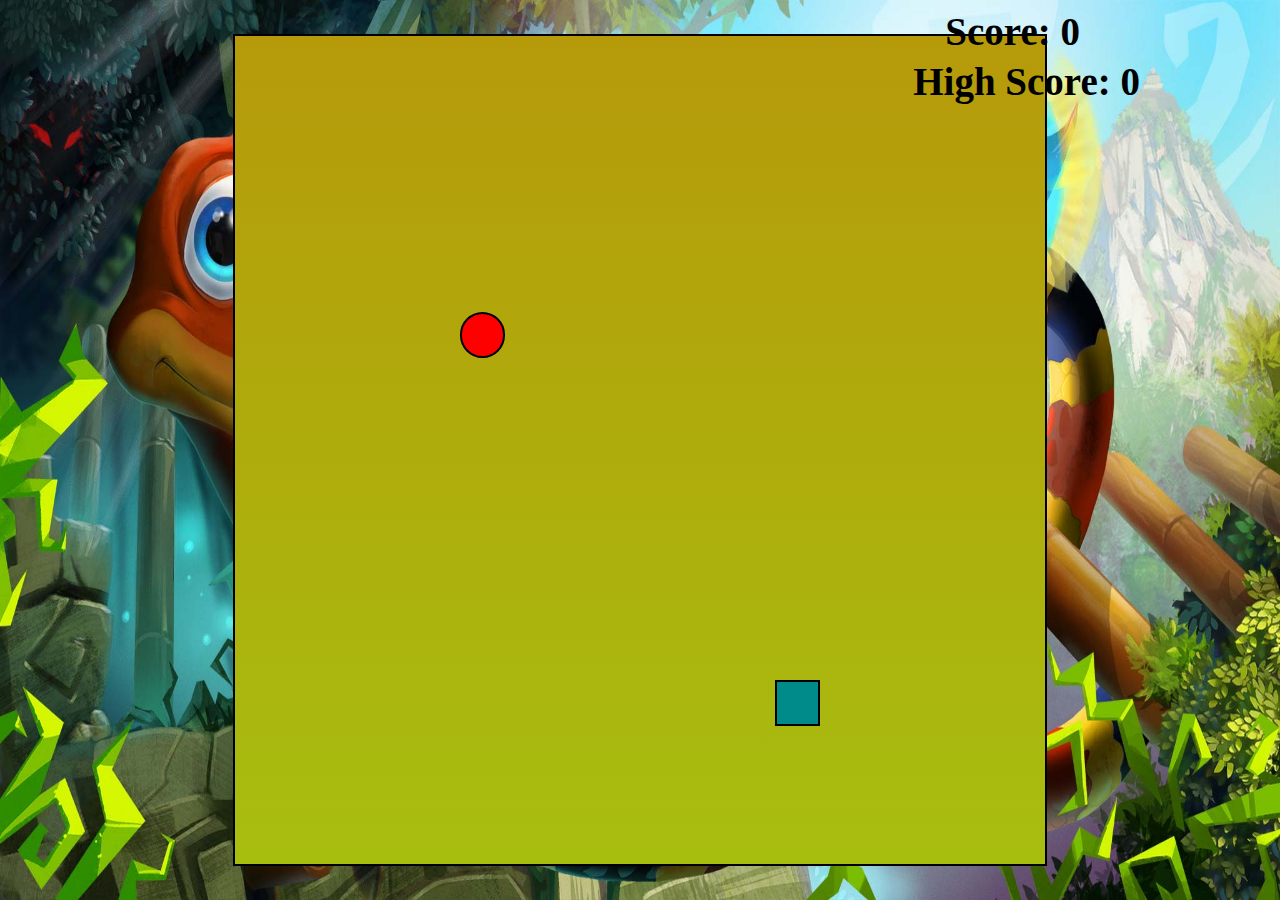
<file: SnakeGame/index.html>
<!DOCTYPE html>
<html lang="en">
<head>
    <meta charset="UTF-8">
    <meta http-equiv="X-UA-Compatible" content="IE=edge">
    <meta name="viewport" content="width=device-width, initial-scale=1.0">
    <title>Snake Game</title>
    <link rel="stylesheet" href="css/style.css">
</head>
<body>
    <div class="body">
        <div id="scoreBox">Score: 0</div>
        <div id="highscoreBox">High Score: 0</div>
        <div id="board"></div>
    </div>
</body>
<script src="js/index.js"></script>
</html>
</file>
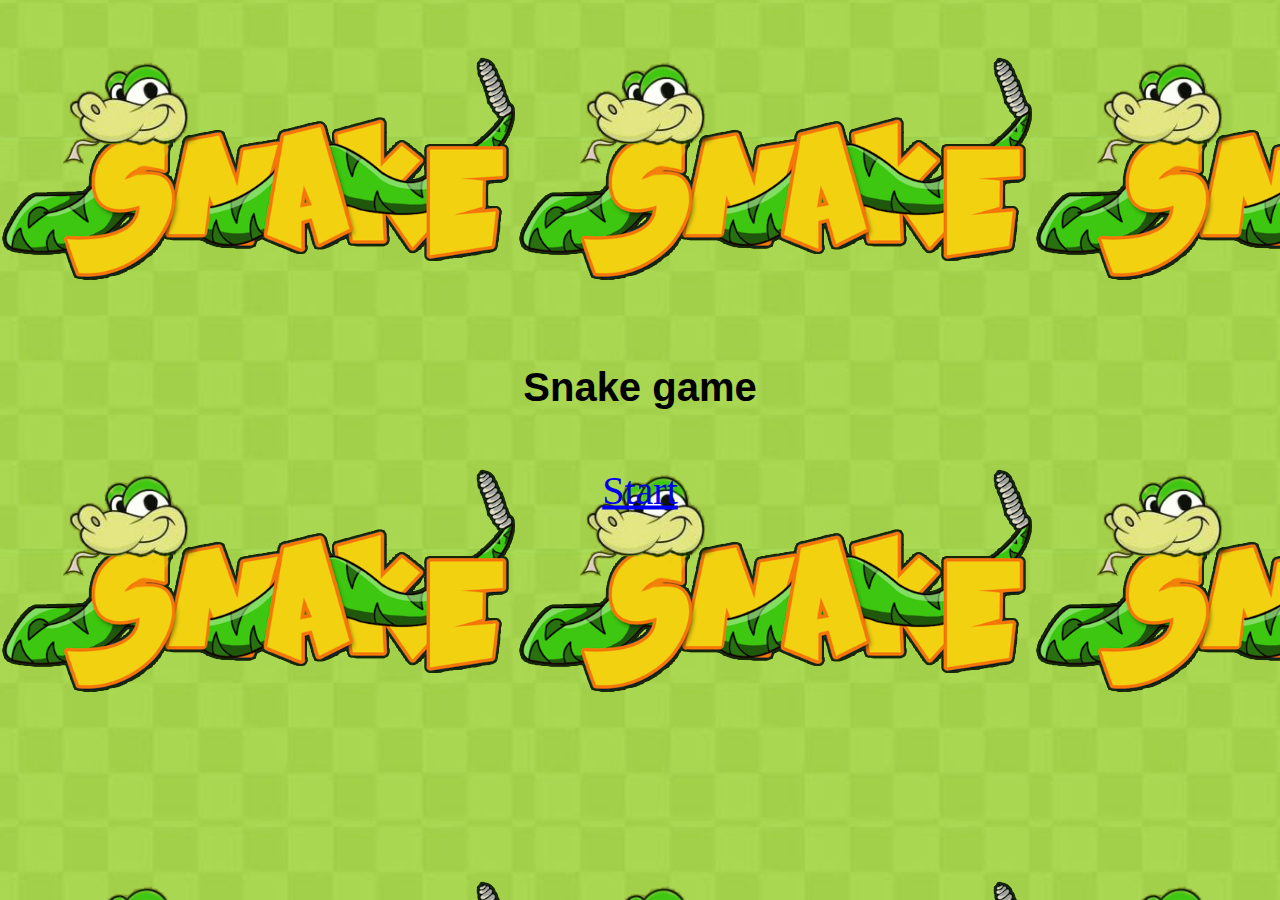
<file: SnakeGame/start.html>
<!DOCTYPE html>
<html>
<head>
    <style>
body
{
background-image: url(../SnakeGame/img/snake.png);
}
h1
{
text-align: center;
font-size: 40px;
position: absolute;
left: 50%;
top: 40%;
transform: translateX(-50%) translateY(-50%);
font-family: 'Lucida Sans', 'Lucida Sans Regular', 'Lucida Grande', 'Lucida Sans Unicode', Geneva, Verdana, sans-serif;
}
p
{
position: absolute;
left: 50%;
top: 50%;
transform: translateX(-50%) translateY(-50%);
text-align: center;
font-size: 40px;
}

</style>
</head>
<body>

<h1>Snake game</h1>
<p><a href="index.html">Start</a></p>

</body>
</html>
</file>
<file: SnakeGame/css/style.css>
@import url('https://fonts.googleapis.com/css2?family=New+Tegomin&display=swap');
*{
    padding: 0;
    margin: 0;
}

.body{
    background: url("../img/bg.jpg"); 
    min-height: 100vh;
    background-size: 100vw 100vh;
    background-repeat: no-repeat;
    display: flex;
    justify-content: center;
    align-items: center;
}

#scoreBox{
    position: absolute;
    top: 9px;
    right: 200px;
    font-size: 39px;
    font-weight: bold;
    font-family: 'times new roman', serif;
}

#highscoreBox{
    position: absolute;
    top: 59px;
    right: 140px;
    font-size: 39px;
    font-weight: bold;
    font-family: 'times new roman', serif;
}

#board{
    background:linear-gradient(rgb(182, 154, 10),rgb(167, 190, 15));
    width: 90vmin;
    height: 92vmin;
    border: 2px solid black;
    display: grid;
    grid-template-rows: repeat(18, 1fr);
    grid-template-columns: repeat(18, 1fr);
}

.head{
    background-color:darkcyan;
    border: 2px solid black; 
    
}

.snake{
    background-color:paleturquoise;
    border: .25vmin solid white;
    border-radius: 12px;
}

.food{
    background-color: red;
    border: .25vmin solid black;
    border-radius: 30px;
    
}
</file>
